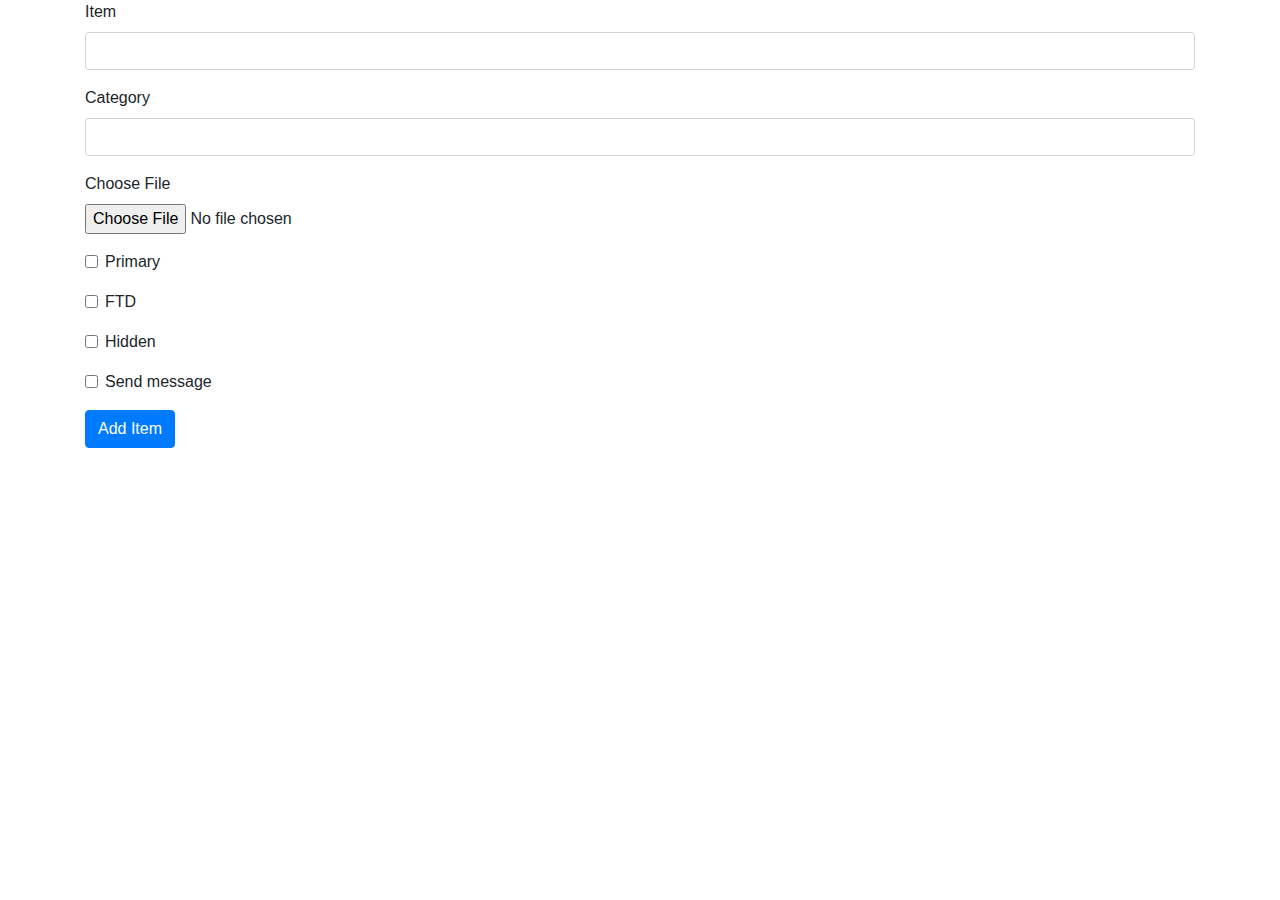
<file: frontend/index.html>
<!DOCTYPE html>
<html lang="en">
<head>
    <meta charset="UTF-8">
    <meta name="viewport" content="width=device-width, initial-scale=1.0">
    <title>Sonnet</title>
    <link href="https://stackpath.bootstrapcdn.com/bootstrap/4.5.2/css/bootstrap.min.css" rel="stylesheet">
    <link href="https://cdnjs.cloudflare.com/ajax/libs/font-awesome/5.15.3/css/all.min.css" rel="stylesheet">
    <link rel="stylesheet" href="src/css/styles.css">
</head>
<body>
    <div class="container">
        <form id="itemForm" enctype="multipart/form-data">
            <div class="form-group">
                <label for="item">Item</label>
                <input type="text" class="form-control" id="item" name="item" required>
            </div>
            <div class="form-group">
                <label for="category">Category</label>
                <input type="text" class="form-control" id="category" name="category" required>
            </div>
            <div class="form-group">
                <label for="file">Choose File</label>
                <input type="file" class="form-control-file" id="file" name="file">
            </div>
            <div class="form-group form-check">
                <input type="checkbox" class="form-check-input" name="tags[]" value="Primary">
                <label class="form-check-label">Primary</label>
            </div>
            <div class="form-group form-check">
                <input type="checkbox" class="form-check-input" name="tags[]" value="FTD">
                <label class="form-check-label">FTD</label>
            </div>
            <div class="form-group form-check">
                <input type="checkbox" class="form-check-input" name="tags[]" value="Hidden">
                <label class="form-check-label">Hidden</label>
            </div>
            <div class="form-group form-check">
                <input type="checkbox" class="form-check-input" name="tags[]" value="Send message">
                <label class="form-check-label">Send message</label>
            </div>
            <button type="submit" class="btn btn-primary">Add Item</button>
        </form>
    </div>
    <script src="https://code.jquery.com/jquery-3.5.1.min.js"></script>
    <script src="https://cdn.jsdelivr.net/npm/@popperjs/core@2.9.3/dist/umd/popper.min.js"></script>
    <script src="https://stackpath.bootstrapcdn.com/bootstrap/4.5.2/js/bootstrap.min.js"></script>
    <script src="src/js/scripts.js"></script>
</body>
</html>
</file>
<file: frontend/src/css/styles.css>
/* test */
</file>
